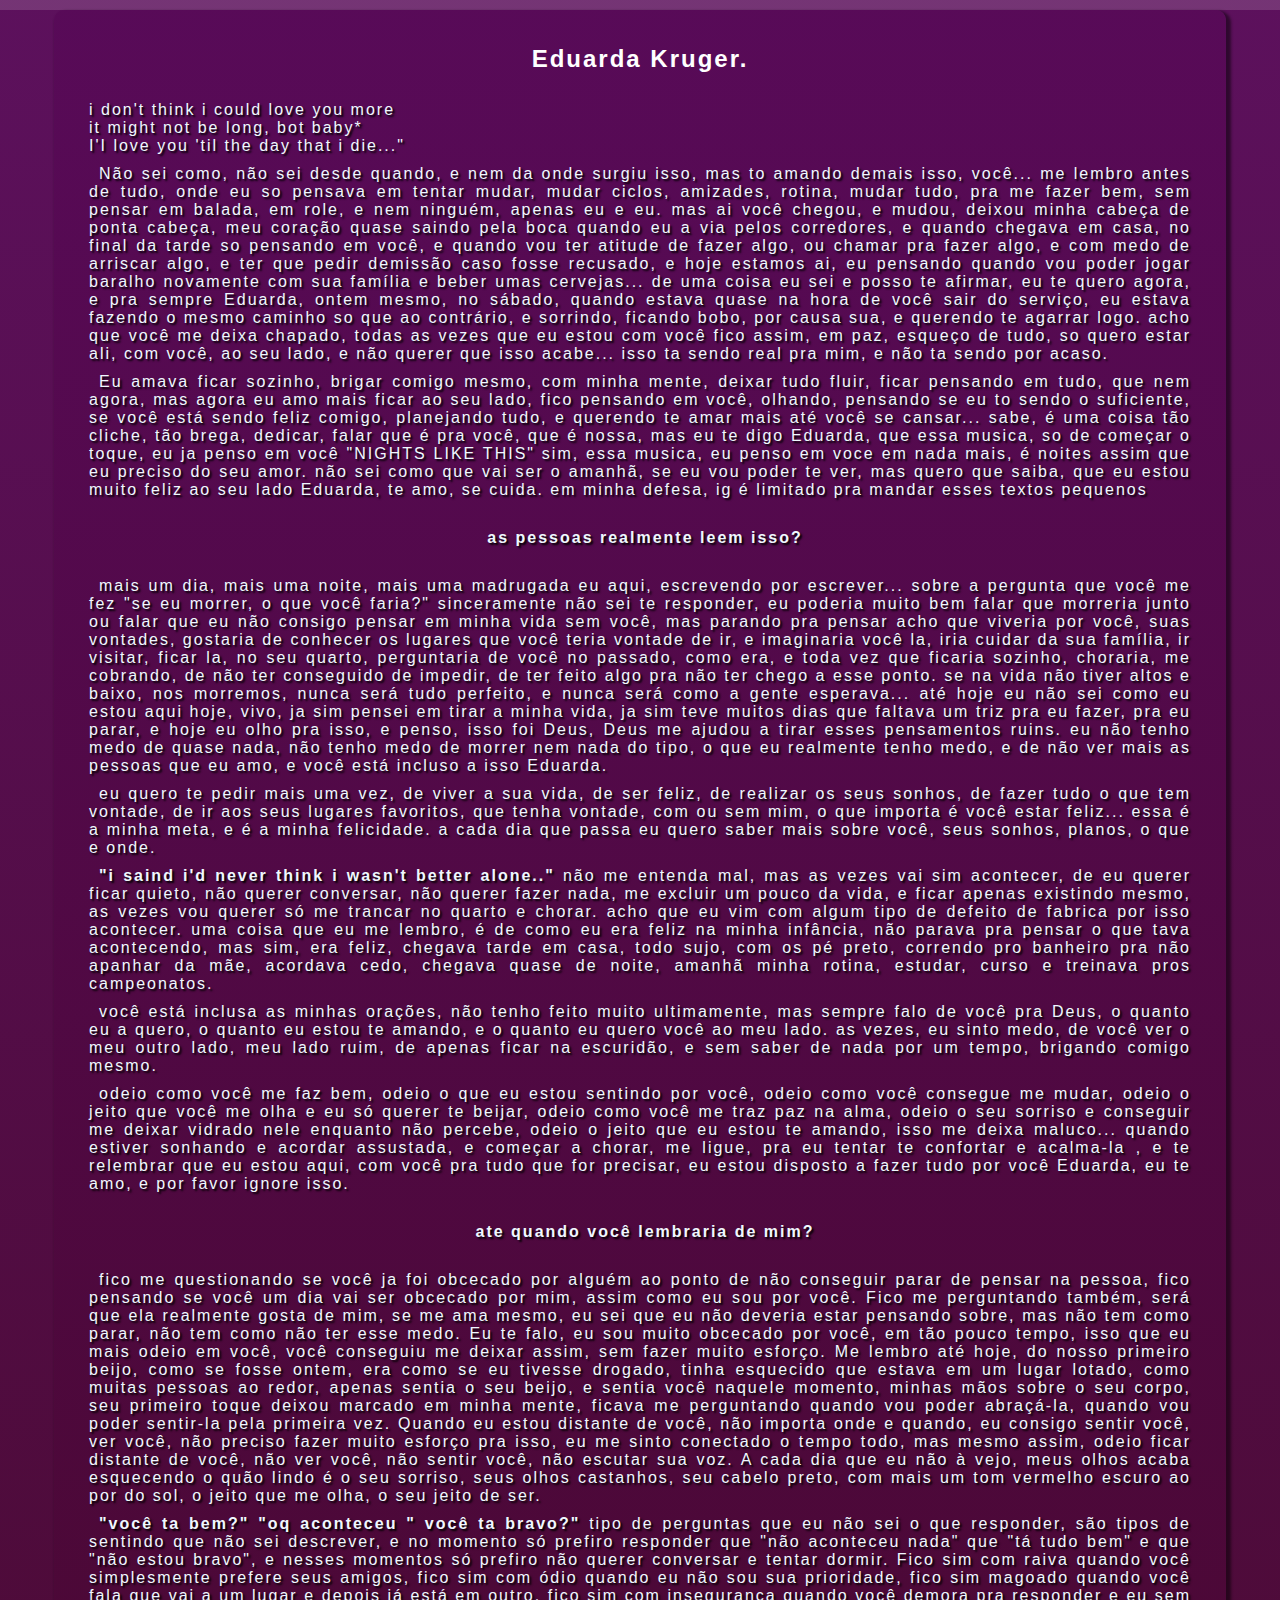
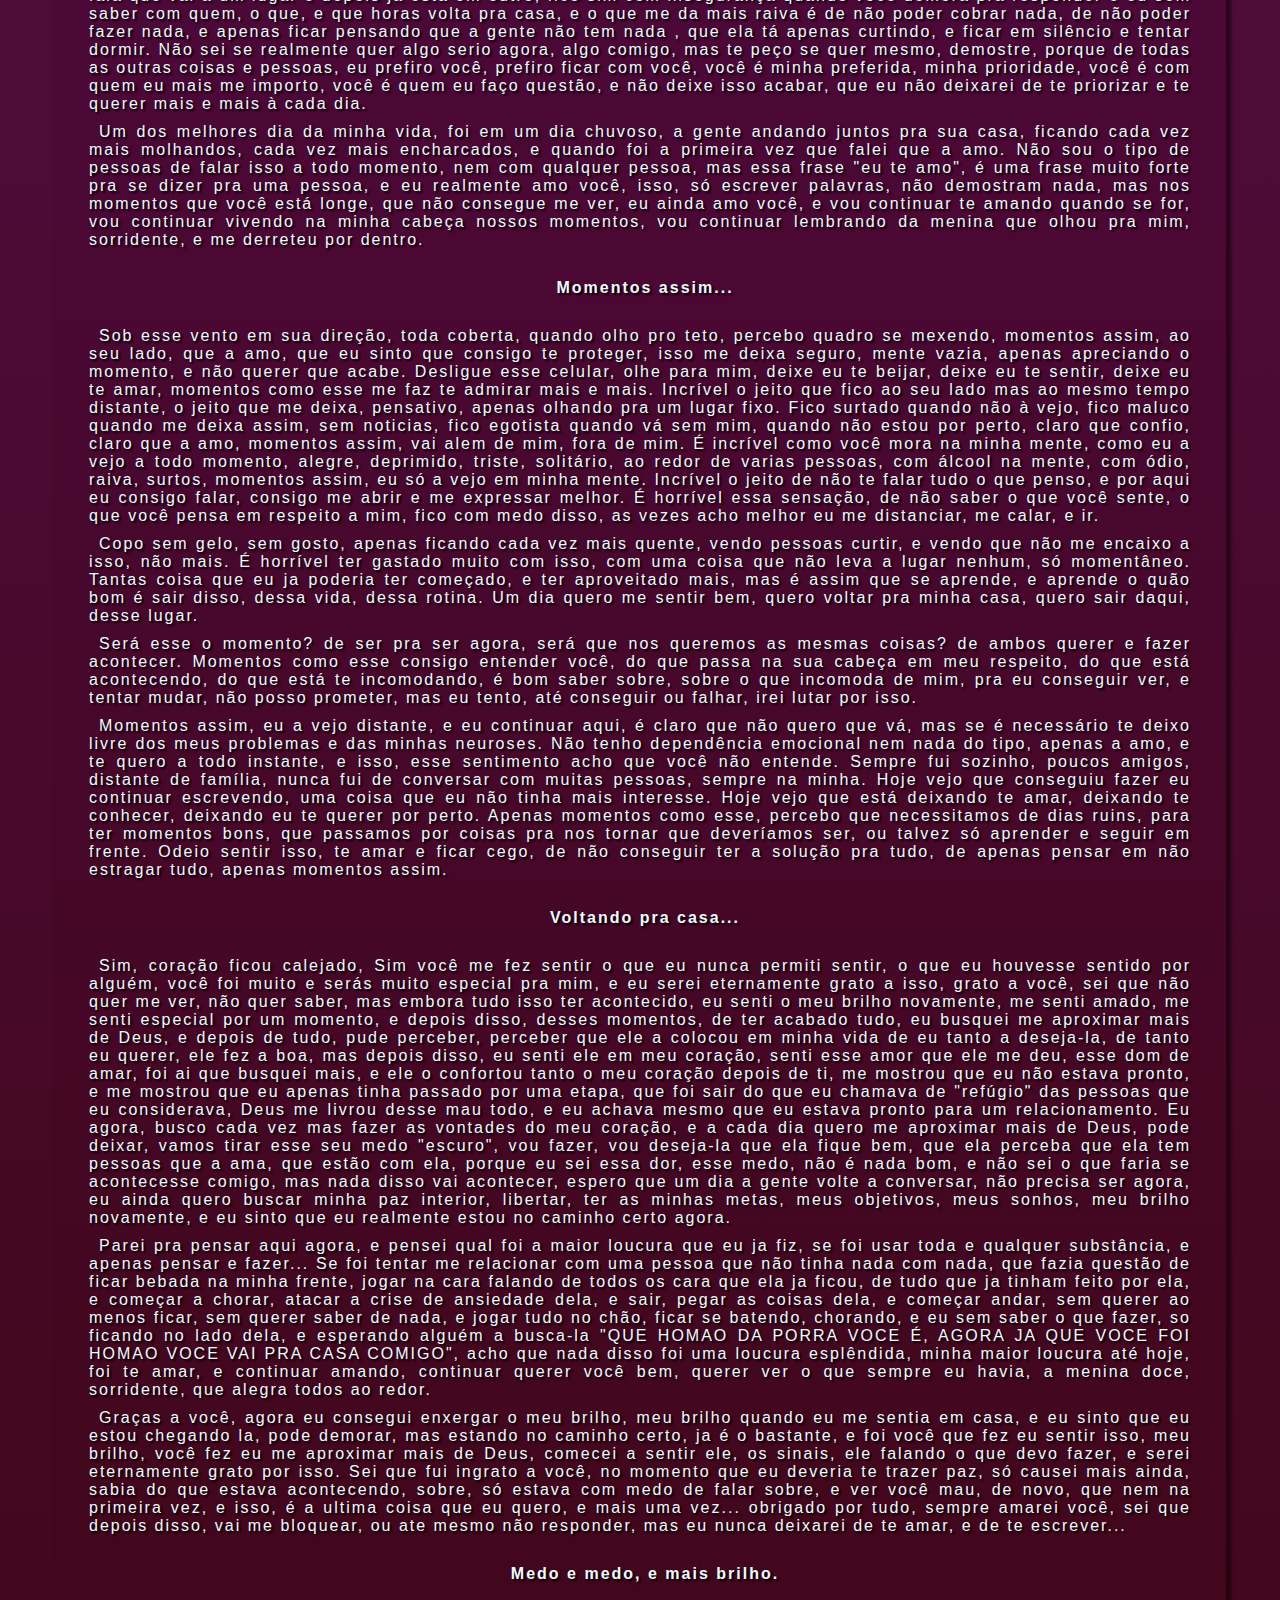
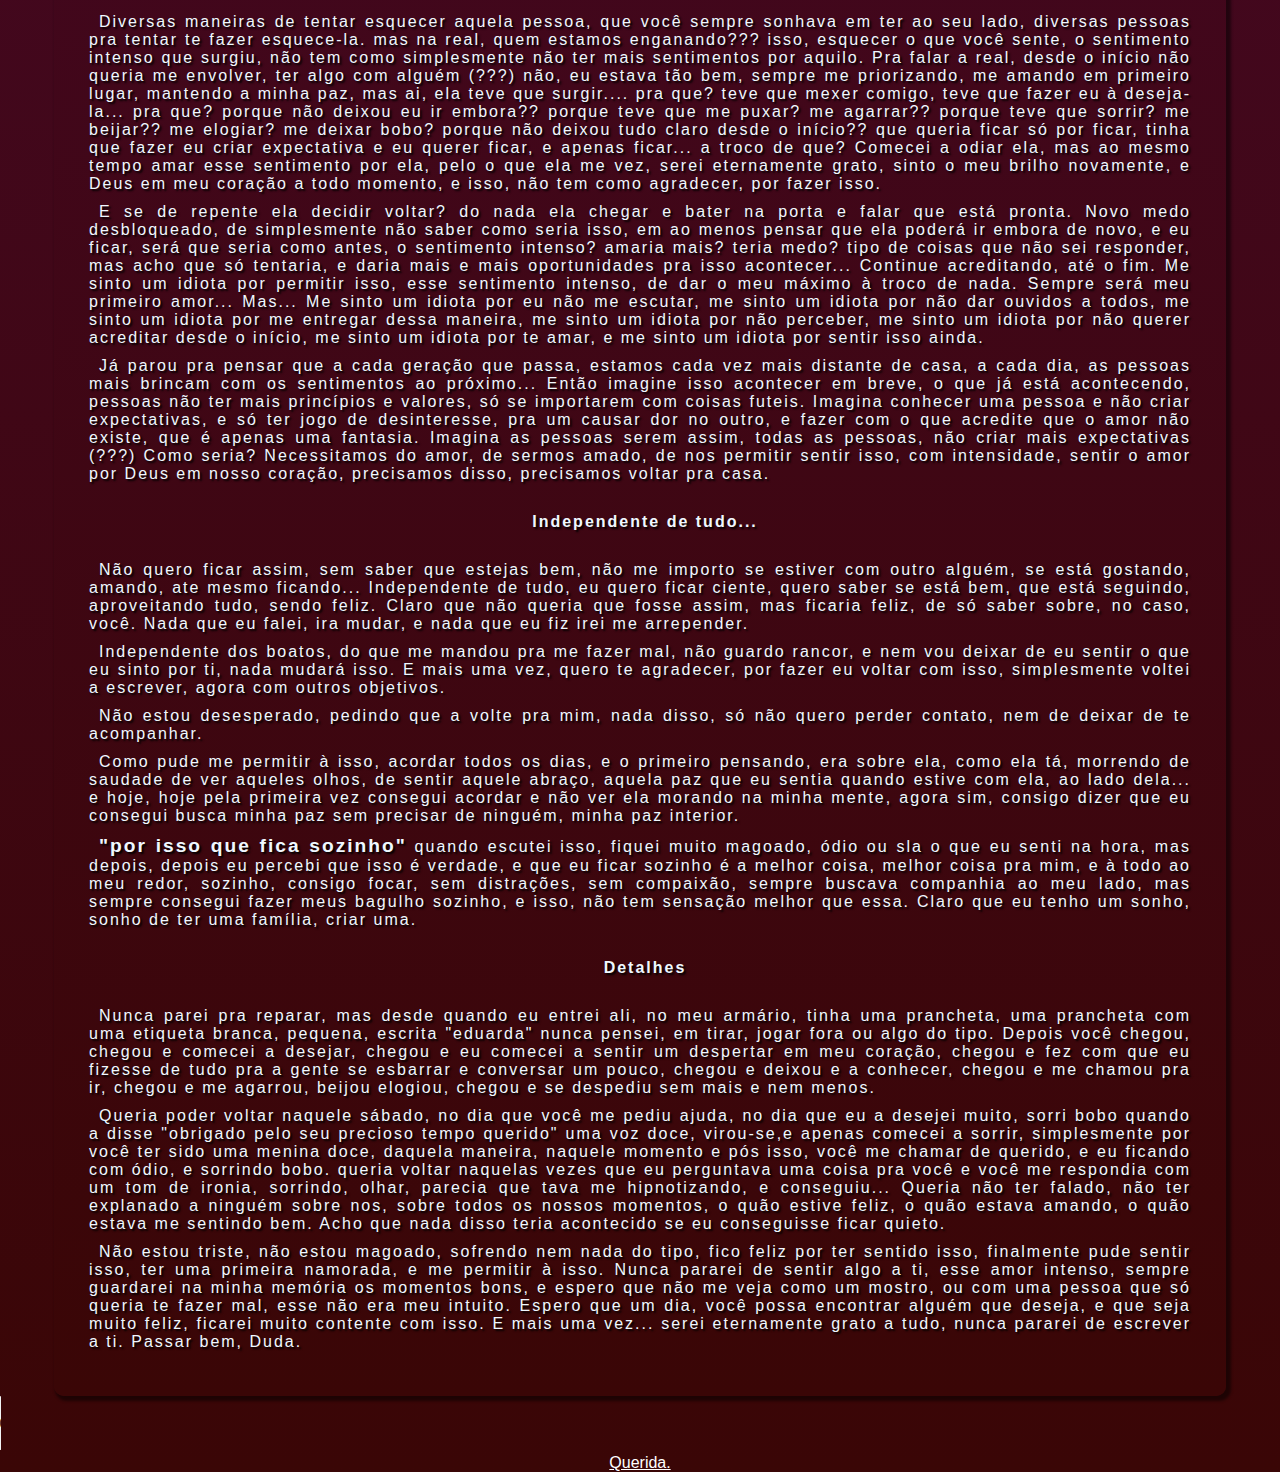
<file: index.html>
<!DOCTYPE html>
<html lang="pt-br">
<head>
    <meta charset="UTF-8">
    <meta name="viewport" content="width=device-width, initial-scale=1.0">
    <title>Menu</title>
    <link href="https://fonts.googleapis.com/icon?family=Material+Icons" rel="stylesheet">
    <link rel="stylesheet" href="estilos/style.css">
</head>
<body>
    <header>
   
    </header>

    <main>

        <article>
            

            <h2>Eduarda Kruger.</h2>
            
<p>
    <br>i don't think i could love you more</br>
    it might not be long, bot baby*</br>
    I'I love you 'til the day that i die..."
</p>

<p>Não sei como, não sei desde quando, e nem da onde surgiu isso, mas to amando demais isso, você... me lembro antes de tudo, onde eu so pensava em tentar mudar, mudar ciclos, amizades, rotina, mudar tudo, pra me fazer bem, sem pensar em balada, em role, e nem ninguém, apenas eu e eu. mas ai você chegou, e mudou, deixou minha cabeça de ponta cabeça, meu coração quase saindo pela boca quando eu a via pelos corredores, e quando chegava em casa, no final da tarde so pensando em você, e quando vou ter atitude de fazer algo, ou chamar pra fazer algo, e com medo de arriscar algo, e ter que pedir demissão caso fosse recusado, e hoje estamos ai, eu pensando quando vou poder jogar baralho novamente com sua família e beber umas cervejas... de uma coisa eu sei e posso te afirmar, eu te quero agora, e pra sempre Eduarda, ontem mesmo, no sábado, quando estava quase na hora de você sair do serviço, eu estava fazendo o mesmo caminho so que ao contrário, e sorrindo, ficando bobo, por causa sua, e querendo te agarrar logo. acho que você me deixa chapado, todas as vezes que eu estou com você fico assim, em paz, esqueço de tudo, so quero estar ali, com você, ao seu lado, e não querer que isso acabe... isso ta sendo real pra mim, e não ta sendo por acaso.</p>

<p>
    Eu amava ficar sozinho, brigar comigo mesmo, com minha mente, deixar tudo fluir, ficar pensando em tudo, que nem agora, mas agora eu amo mais ficar ao seu lado, fico pensando em você, olhando, pensando se eu to sendo o suficiente, se você está sendo feliz comigo, planejando tudo, e querendo te amar mais até você se cansar... sabe, é uma coisa tão cliche, tão brega, dedicar, falar que é pra você, que é nossa, mas eu te digo Eduarda, que essa musica, so de começar o toque, eu ja penso em você "NIGHTS LIKE THIS" sim, essa musica, eu penso em voce em nada mais, é noites assim que eu preciso do seu amor. não sei como que vai ser o amanhã, se eu vou poder te ver, mas quero que saiba, que eu estou muito feliz ao seu lado Eduarda, te amo, se cuida.
    em minha defesa, ig é limitado pra mandar esses textos pequenos
</p>


<p class="zz"><b>as pessoas realmente leem isso? </b></p>

<p>
    mais um dia, mais uma noite, mais uma madrugada eu aqui, escrevendo por escrever... sobre a pergunta que você me fez "se eu morrer, o que você faria?" sinceramente não sei te responder, eu poderia muito bem falar que morreria junto ou falar que eu não consigo pensar em minha vida sem você, mas parando pra pensar acho que viveria por você, suas vontades, gostaria de conhecer os lugares que você teria vontade de ir, e imaginaria você la, iria cuidar da sua família, ir visitar, ficar la, no seu quarto, perguntaria de você no passado, como era, e toda vez que ficaria sozinho, choraria, me cobrando, de não ter conseguido de impedir, de ter feito algo pra não ter chego a esse ponto.
    se na vida não tiver altos e baixo, nos morremos, nunca será tudo perfeito, e nunca será como a gente esperava... até hoje eu não sei como eu estou aqui hoje, vivo, ja sim pensei em tirar a minha vida, ja sim teve muitos dias que faltava um triz pra eu fazer, pra eu parar, e hoje eu olho pra isso, e penso, isso foi Deus, Deus me ajudou a tirar esses pensamentos ruins. eu não tenho medo de quase nada, não tenho medo de morrer nem nada do tipo, o que eu realmente tenho medo, e de não ver mais as pessoas que eu amo, e você está incluso a isso Eduarda.
</p>

<p>eu quero te pedir mais uma vez, de viver a sua vida, de ser feliz, de realizar os seus sonhos, de fazer tudo o que tem vontade, de ir aos seus lugares favoritos, que tenha vontade, com ou sem mim, o que importa é você estar feliz... essa é a minha meta, e é a minha felicidade. a cada dia que passa eu quero saber mais sobre você, seus sonhos, planos, o que e onde. </p>

<p><b>"i saind i'd never think i wasn't better alone.."</b> não me entenda mal, mas as vezes vai sim acontecer, de eu querer ficar quieto, não querer conversar, não querer fazer nada, me excluir um pouco da vida, e ficar apenas existindo mesmo, as vezes vou querer só me trancar no quarto e chorar. acho que eu vim com algum tipo de defeito de fabrica por isso acontecer. uma coisa que eu me lembro, é de como eu era feliz na minha infância, não parava pra pensar o que tava acontecendo, mas sim, era feliz, chegava tarde em casa, todo sujo, com os pé preto, correndo pro banheiro pra não apanhar da mãe, acordava cedo, chegava quase de noite, amanhã minha rotina, estudar, curso e treinava pros campeonatos. </p>

<p>você está inclusa as minhas orações, não tenho feito muito ultimamente, mas sempre falo de você pra Deus, o quanto eu a quero, o quanto eu estou te amando, e o quanto eu quero você ao meu lado. as vezes, eu sinto medo, de você ver o meu outro lado, meu lado ruim, de apenas ficar na escuridão, e sem saber de nada por um tempo, brigando comigo mesmo. </p>

<p>
    odeio como você me faz bem, odeio o que eu estou sentindo por você, odeio como você consegue me mudar, odeio o jeito que você me olha e eu só querer te beijar, odeio como você me traz paz na alma, odeio o seu sorriso e conseguir me deixar vidrado nele enquanto não percebe, odeio o jeito que eu estou te amando, isso me deixa maluco...
    quando estiver sonhando e acordar assustada, e começar a chorar, me ligue, pra eu tentar te confortar e acalma-la , e te relembrar que eu estou aqui, com você pra tudo que for precisar, eu estou disposto a fazer tudo por você Eduarda, eu te amo, e por favor ignore isso.
</p>


<p class="zz"><b>ate quando você lembraria de mim?</b></p>

<p>fico me questionando se você ja foi obcecado por alguém ao ponto de não conseguir parar de pensar na pessoa, fico pensando se você um dia vai ser obcecado por mim, assim como eu sou por você. Fico me perguntando também, será que ela realmente gosta de mim, se me ama mesmo, eu sei que eu não deveria estar pensando sobre, mas não tem como parar, não tem como não ter esse medo. Eu te falo, eu sou muito obcecado por você, em tão pouco tempo, isso que eu mais odeio em você, você conseguiu me deixar assim, sem fazer muito esforço. Me lembro até hoje, do nosso primeiro beijo, como se fosse ontem, era como se eu tivesse drogado, tinha esquecido que estava em um lugar lotado, como muitas pessoas ao redor,  apenas sentia o seu beijo, e sentia você naquele momento, minhas mãos sobre o seu corpo, seu primeiro toque deixou marcado em minha mente, ficava me perguntando quando vou poder abraçá-la, quando vou poder sentir-la pela primeira vez. Quando eu estou distante de você, não importa onde e quando, eu consigo sentir você, ver você, não preciso fazer muito esforço pra isso, eu me sinto conectado o tempo todo, mas mesmo assim, odeio ficar distante de você, não ver você, não sentir você, não escutar sua voz. A cada dia que eu não à vejo, meus olhos acaba esquecendo o quão lindo é o seu sorriso, seus olhos castanhos, seu cabelo preto, com mais um tom vermelho escuro ao por do sol, o jeito que me olha, o seu jeito de ser. </p>

<p><b>"você ta bem?" "oq aconteceu " você ta bravo?"</b> tipo de perguntas que eu não sei o que responder, são tipos de sentindo que não sei descrever, e no momento só prefiro responder que "não aconteceu nada" que "tá tudo bem" e que "não estou bravo", e nesses momentos só prefiro não querer conversar e tentar dormir. Fico sim com raiva quando você simplesmente prefere seus amigos, fico sim com ódio quando eu não sou sua prioridade, fico sim magoado quando você fala que vai a um lugar e depois já está em outro, fico sim com insegurança quando você demora pra responder e eu sem saber com quem, o que, e que horas volta pra casa, e o que me da mais raiva é de não poder cobrar nada, de não poder fazer nada, e apenas ficar pensando que a gente não tem nada , que ela tá apenas curtindo, e ficar em silêncio e tentar dormir. Não sei se realmente quer algo serio agora, algo comigo, mas te peço se quer mesmo, demostre, porque de todas as outras coisas e pessoas, eu prefiro você, prefiro ficar com você, você é minha preferida, minha prioridade, você é com quem eu mais me importo, você é quem eu faço questão, e não deixe isso acabar, que eu não deixarei de te priorizar e te querer mais e mais à cada dia.</p>

<P>Um dos melhores dia da minha vida, foi em um dia chuvoso, a gente andando juntos pra sua casa, ficando cada vez mais molhandos, cada vez mais encharcados, e quando foi a primeira vez que falei que a amo. Não sou o tipo de pessoas de falar isso a todo momento, nem com qualquer pessoa, mas essa frase "eu te amo", é uma frase muito forte pra se dizer pra uma pessoa, e eu realmente amo você, isso, só escrever palavras, não demostram nada, mas nos momentos que você está longe, que não consegue me ver, eu ainda amo você, e vou continuar te amando quando se for, vou continuar vivendo na minha cabeça nossos momentos, vou continuar lembrando da menina que olhou pra mim, sorridente, e me derreteu por dentro. </P>


<p class="zz"><B>Momentos assim...</B></p>

<p>Sob esse vento em sua direção, toda coberta, quando olho pro teto, percebo quadro se mexendo, momentos assim, ao seu lado, que a amo, que eu sinto que consigo te proteger, isso me deixa seguro, mente vazia, apenas apreciando o momento, e não querer que acabe. Desligue esse celular, olhe para mim, deixe eu te beijar, deixe eu te sentir, deixe eu te amar, momentos como esse me faz te admirar mais e mais. Incrível o jeito que fico ao seu lado mas ao mesmo tempo distante, o jeito que me deixa, pensativo, apenas olhando pra um lugar fixo. Fico surtado quando não à vejo, fico maluco quando me deixa assim, sem noticias, fico egotista quando vá sem mim, quando não estou por perto, claro que confio, claro que a amo, momentos assim, vai alem de mim, fora de mim. É incrível como você mora na minha mente, como eu a vejo a todo momento, alegre, deprimido, triste, solitário, ao redor de varias pessoas, com álcool na mente, com ódio, raiva, surtos, momentos assim, eu só a vejo em minha mente. Incrível o jeito de não te falar tudo o que penso, e por aqui eu consigo falar, consigo me abrir e me expressar melhor. É horrível essa sensação, de não saber o que você sente, o que você pensa em respeito a mim, fico com medo disso, as vezes acho melhor eu me distanciar, me calar, e ir. </p>

<p>Copo sem gelo, sem gosto, apenas ficando cada vez mais quente, vendo pessoas curtir, e vendo que não me encaixo a isso, não mais. É horrível ter gastado muito com isso, com uma coisa que não leva a lugar nenhum, só momentâneo. Tantas coisa que eu ja poderia ter começado, e ter aproveitado mais, mas é assim que se aprende, e aprende o quão bom é sair disso, dessa vida, dessa rotina. Um dia quero me sentir bem, quero voltar pra minha casa, quero sair daqui, desse lugar. </p>

<p>Será esse o momento? de ser pra ser agora, será que nos queremos as mesmas coisas? de ambos querer e fazer acontecer. Momentos como esse consigo entender você, do que passa na sua cabeça em meu respeito, do que está acontecendo, do que está te incomodando, é bom saber sobre, sobre o que incomoda de mim, pra eu conseguir ver, e tentar mudar, não posso prometer, mas eu tento, até conseguir ou falhar, irei lutar por isso.</p> 

<p>Momentos assim, eu a vejo distante, e eu continuar aqui, é claro que não quero que vá, mas se é necessário te deixo livre dos meus problemas e das minhas neuroses. Não tenho dependência emocional nem nada do tipo, apenas a amo, e te quero a todo instante, e isso, esse sentimento acho que você não entende. Sempre fui sozinho, poucos amigos, distante de família, nunca fui de conversar com muitas pessoas, sempre na minha. Hoje vejo que conseguiu fazer eu continuar escrevendo, uma coisa que eu não tinha mais interesse. Hoje vejo que está deixando te amar, deixando te conhecer, deixando eu te querer por perto. Apenas momentos como esse, percebo que necessitamos de dias ruins, para ter momentos bons, que passamos por coisas pra nos tornar que deveríamos ser, ou talvez só aprender e seguir em frente. Odeio sentir isso, te amar e ficar cego, de não conseguir ter a solução pra tudo, de apenas pensar em não estragar tudo, apenas momentos assim.</p>


<p class="zz"><b>Voltando pra casa... </b></p>

<p>Sim, coração ficou calejado, Sim você me fez sentir o que eu nunca permiti sentir, o que eu houvesse sentido por alguém, você foi muito e serás muito especial pra mim, e eu serei eternamente grato a isso, grato a você, sei que não quer me ver, não quer saber, mas embora tudo isso ter acontecido, eu senti o meu brilho novamente, me senti amado, me senti especial por um momento, e depois disso, desses momentos, de ter acabado tudo, eu busquei me aproximar mais de Deus, e depois de tudo, pude perceber, perceber que ele a colocou em minha vida de eu tanto a deseja-la, de tanto eu querer, ele fez a boa, mas depois disso, eu senti ele em meu coração, senti esse amor que ele me deu, esse dom de amar, foi ai que busquei mais, e ele o confortou tanto o meu coração depois de ti, me mostrou que eu não estava pronto, e me mostrou que eu apenas tinha passado por uma etapa, que foi sair do que eu chamava de "refúgio" das pessoas que eu considerava, Deus me livrou desse mau todo, e eu achava mesmo que eu estava pronto para um relacionamento. Eu agora, busco cada vez mas fazer as vontades do meu coração, e a cada dia quero me aproximar mais de Deus, pode deixar, vamos tirar esse seu medo "escuro", vou fazer, vou deseja-la que ela fique bem, que ela perceba que ela tem pessoas que a ama, que estão com ela, porque eu sei essa dor, esse medo, não é nada bom, e não sei o que faria se acontecesse comigo, mas nada disso vai acontecer, espero que um dia a gente volte a conversar, não precisa ser agora, eu ainda quero buscar minha paz interior, libertar, ter as minhas metas, meus objetivos, meus sonhos, meu brilho novamente, e eu sinto que eu realmente estou no caminho certo agora. </p>

<p>
    Parei pra pensar aqui agora, e pensei qual foi a maior loucura que eu ja fiz, se foi usar toda e qualquer substância, e apenas pensar e fazer...
    Se foi tentar me relacionar com uma pessoa que não tinha nada com nada, que fazia questão de ficar bebada na minha frente, jogar na cara falando de todos os cara que ela ja ficou, de tudo que ja tinham feito por ela, e começar a chorar, atacar a crise de ansiedade dela, e sair, pegar as coisas dela, e começar andar, sem querer ao menos ficar, sem querer saber de nada, e jogar tudo no chão, ficar se batendo, chorando, e eu sem saber o que fazer, so ficando no lado dela, e esperando alguém a busca-la "QUE HOMAO DA PORRA VOCE É, AGORA JA QUE VOCE FOI HOMAO VOCE VAI PRA CASA COMIGO", acho que nada disso foi uma loucura esplêndida, minha maior loucura até hoje, foi te amar, e continuar amando, continuar querer você bem, querer ver o que sempre eu havia, a menina doce, sorridente, que alegra todos ao redor.
</p>

<p>Graças a você, agora eu consegui enxergar o meu brilho, meu brilho quando eu me sentia em casa, e eu sinto que eu estou chegando la, pode demorar, mas estando no caminho certo, ja é o bastante, e foi você que fez eu sentir isso, meu brilho, você fez eu me aproximar mais de Deus, comecei a sentir ele, os sinais, ele falando o que devo fazer, e serei eternamente grato por isso. Sei que fui ingrato a você, no momento que eu deveria te trazer paz, só causei mais ainda, sabia do que estava acontecendo, sobre, só estava com medo de falar sobre, e ver você mau, de novo, que nem na primeira vez, e isso, é a ultima coisa que eu quero, e mais uma vez... obrigado por tudo, sempre amarei você, sei que depois disso, vai me bloquear, ou ate mesmo não responder, mas eu nunca deixarei de te amar, e de te escrever...</p>


<p class="zz"><b>Medo e medo, e mais brilho.</b></p>

<p>Diversas maneiras de tentar esquecer aquela pessoa, que você sempre sonhava em ter ao seu lado, diversas pessoas pra tentar te fazer esquece-la. mas na real, quem estamos enganando??? isso, esquecer o que você sente, o sentimento intenso que surgiu, não tem como simplesmente não ter mais sentimentos por aquilo. Pra falar a real, desde o início não queria me envolver, ter algo com alguém (???) não, eu estava tão bem, sempre me priorizando, me amando em primeiro lugar, mantendo a minha paz, mas ai, ela teve que surgir.... pra que? teve que mexer comigo, teve que fazer eu à deseja-la... pra que? porque não deixou eu ir embora?? porque teve que me puxar? me agarrar?? porque teve que sorrir? me beijar?? me elogiar? me deixar bobo? porque não deixou tudo claro desde o início?? que queria ficar só por ficar, tinha que fazer eu criar expectativa e eu querer ficar, e apenas ficar... a troco de que? Comecei a odiar ela, mas ao mesmo tempo amar esse sentimento por ela, pelo o que ela me vez, serei eternamente grato, sinto o meu brilho novamente, e Deus em meu coração a todo momento, e isso, não tem como agradecer, por fazer isso. </p>

<p>E se de repente ela decidir voltar? do nada ela chegar e bater na porta e falar que está pronta. Novo medo desbloqueado, de simplesmente não saber como seria isso, em ao menos pensar que ela poderá ir embora de novo, e eu ficar, será que seria como antes, o sentimento intenso? amaria mais? teria medo? tipo de coisas que não sei responder, mas acho que só tentaria, e daria mais e mais oportunidades pra isso acontecer... Continue acreditando, até o fim. Me sinto um idiota por permitir isso, esse sentimento intenso, de dar o meu máximo à troco de nada. Sempre será meu primeiro amor... Mas... Me sinto um idiota por eu não me escutar, me sinto um idiota por não dar ouvidos a todos, me sinto um idiota por me entregar dessa maneira, me sinto um idiota por não perceber, me sinto um idiota por não querer acreditar desde o início, me sinto um idiota por te amar, e me sinto um idiota por sentir isso ainda. </p>

<p>
    Já parou pra pensar que a cada geração que passa, estamos cada vez mais distante de casa, a cada dia, as pessoas mais brincam com os sentimentos ao próximo... Então imagine isso acontecer em breve, o que já está acontecendo,
    pessoas não ter mais princípios e valores, só se importarem com coisas futeis. Imagina conhecer uma pessoa e não criar expectativas, e só ter jogo de desinteresse, pra um causar dor no outro, e fazer com o que acredite que o amor não existe, que é apenas uma fantasia. Imagina as pessoas serem assim, todas as pessoas, não criar mais expectativas (???) Como seria? Necessitamos do amor, de sermos amado, de nos permitir sentir isso, com intensidade, sentir o amor por Deus em nosso coração, precisamos disso, precisamos voltar pra casa.
</p>


<p class="zz"><b>Independente de tudo...</b></p>

<p>Não quero ficar assim, sem saber que estejas bem, não me importo se estiver com outro alguém, se está gostando, amando, ate mesmo ficando... Independente de tudo, eu quero ficar ciente, quero saber se está bem, que está seguindo, aproveitando tudo, sendo feliz. Claro que não queria que fosse assim, mas ficaria feliz, de só saber sobre, no caso, você. Nada que eu falei, ira mudar, e nada que eu fiz irei me arrepender. </p>

<p>Independente dos boatos, do que me mandou pra me fazer mal, não guardo rancor, e nem vou deixar de eu sentir o que eu sinto por ti, nada mudará isso. E mais uma vez, quero te agradecer, por fazer eu voltar com isso, simplesmente voltei a escrever, agora com outros objetivos. </p>

<p>Não estou desesperado, pedindo que a volte pra mim, nada disso, só não quero perder contato, nem de deixar de te acompanhar. </p>

<p>Como pude me permitir à isso, acordar todos os dias, e o primeiro pensando, era sobre ela, como ela tá, morrendo de saudade de ver aqueles olhos, de sentir aquele abraço, aquela paz que eu sentia quando estive com ela, ao lado dela... e hoje, hoje pela primeira vez consegui acordar e não ver ela morando na minha mente, agora sim, consigo dizer que eu consegui busca minha paz sem precisar de ninguém, minha paz interior. </p>

<p><b><big>"por isso que fica sozinho"</big></b> quando escutei isso, fiquei muito magoado, ódio ou sla o que eu senti na hora, mas depois, depois eu percebi que isso é verdade, e que eu ficar sozinho é a melhor coisa, melhor coisa pra mim, e à todo ao meu redor, sozinho, consigo focar, sem distrações, sem compaixão, sempre buscava companhia ao meu lado, mas sempre consegui fazer meus bagulho sozinho, e isso, não tem sensação melhor que essa. Claro que eu tenho um sonho, sonho de ter uma família, criar uma.</p>


<p class="zz"><b>Detalhes</b></p>

<p>Nunca parei pra reparar, mas desde quando eu entrei ali, no meu armário, tinha uma prancheta, uma prancheta com uma etiqueta branca, pequena, escrita "eduarda" nunca pensei, em tirar, jogar fora ou algo do tipo. Depois você chegou, chegou e comecei a desejar, chegou e eu comecei a sentir um despertar em meu coração, chegou e fez com que eu fizesse de tudo pra a gente se esbarrar e conversar um pouco, chegou e deixou e a conhecer, chegou e me chamou pra ir, chegou e me agarrou, beijou elogiou, chegou e se despediu sem mais e nem menos.</p>

<p>Queria poder voltar naquele sábado, no dia que você me pediu ajuda, no dia que eu a desejei muito, sorri bobo quando a disse "obrigado pelo seu precioso tempo querido" uma voz doce, virou-se,e apenas comecei a sorrir, simplesmente por você ter sido uma menina doce, daquela maneira, naquele momento e pós isso, você me chamar de querido, e eu ficando com ódio, e sorrindo bobo. queria voltar naquelas vezes que eu perguntava uma coisa pra você e você me respondia com um tom de ironia, sorrindo, olhar, parecia que tava me hipnotizando, e conseguiu... Queria não ter falado, não ter explanado a ninguém sobre nos, sobre todos os nossos momentos, o quão estive feliz, o quão estava amando, o quão estava me sentindo bem. Acho que nada disso teria acontecido se eu conseguisse ficar quieto.</p> 

<p>Não estou triste, não estou magoado, sofrendo nem nada do tipo, fico feliz por ter sentido isso, finalmente pude sentir isso, ter uma primeira namorada, e me permitir à isso. Nunca pararei de sentir algo a ti, esse amor intenso, sempre guardarei na minha memória os momentos bons, e espero que não me veja como um mostro, ou com uma pessoa que só queria te fazer mal, esse não era meu intuito. Espero que um dia, você possa encontrar alguém que deseja, e que seja muito feliz, ficarei muito contente com isso. E mais uma vez... serei eternamente grato a tudo, nunca pararei de escrever a ti. Passar bem, Duda.</p>





            <audio src="audio/cc.MP3"  autoplay loop></audio>

            

        </article>
        </article>
    </main>
    <script>
        function clickMenu() {

            if (itens.style.display =='block') {

                itens.style.display = 'none'
            } else {
                itens.style.display = 'block'
            }

        }
    </script>

    <audio src="audio/cc.MP3" controls autoplay loop>firt...</audio>


    <footer><a href="https://www.tiktok.com/@ducreu7?is_from_webapp=1&sender_device=pc" target="_blank" >Querida.</a></footer>

    
    
</body>
</html>
</file>
<file: estilos/style.css>
@charset "UTF-8";

* {

    font-family: Arial, Helvetica, sans-serif;
    margin: 0px;
    padding: 0px;
    font-size: 1,2em;


}

body, html {

    background-image: linear-gradient(to bottom, rgba(87, 9, 87, 0.822), rgb(58, 6, 6));
}


header {

    background-color: rgba(163, 147, 147, 0.596);

}

header > h1 {


    padding: 10px;
    text-align: center;

}

i#burg {

    background-color: rgb(5, 0, 0);
    color: rgb(254, 255, 255);
    display: block;
    text-align: center;
    padding: 10px;
    cursor: pointer;


}
i#burg:hover {

background-color: white;
color: black;



}

menu {

    display: none;

}


menu > ul {

    list-style-type: none;

}


menu > ul > li > a {


    display: block;
    padding: 10px;
    text-align: center;
    text-decoration: none;
    background-color: rgba(8, 3, 3, 0.61);
    color: white;
    border-top: 2px solid gray;


}


menu > ul > li > a:hover {


    background-color: rgba(200, 238, 197, 0.521);

}


main {

    width: 90vw;
    background-image: linear-gradient(to bottom, rgba(87, 9, 87, 0.822), rgb(58, 6, 6));
    margin: auto;
    padding: 10px;
    border-radius: 10px;
    margin-top: 10px;
    box-shadow: 3px 3px 3px 2px rgba(0, 0, 0, 0.493);
}



article > h2 {


    padding-bottom: 10px;
    text-align: center;
    color: white;

}






article > p {


    text-align: justify;
    margin-bottom: 10px;
    text-indent: 20px;
    color: aliceblue;
    text-shadow: 2px 2px 2px  rgb(0, 0, 0);
    text-indent: 10px;
    

}

article,b#zz {

    text-align: center;
    letter-spacing: 2px;
    padding: 25px;
    margin: auto;
    color: white;
    font-family: Arial, Helvetica, sans-serif;
}

.zz {

    text-align: center;
    padding: 20px;


}

footer,a {

    color: white;
    text-align: center;


}
</file>
